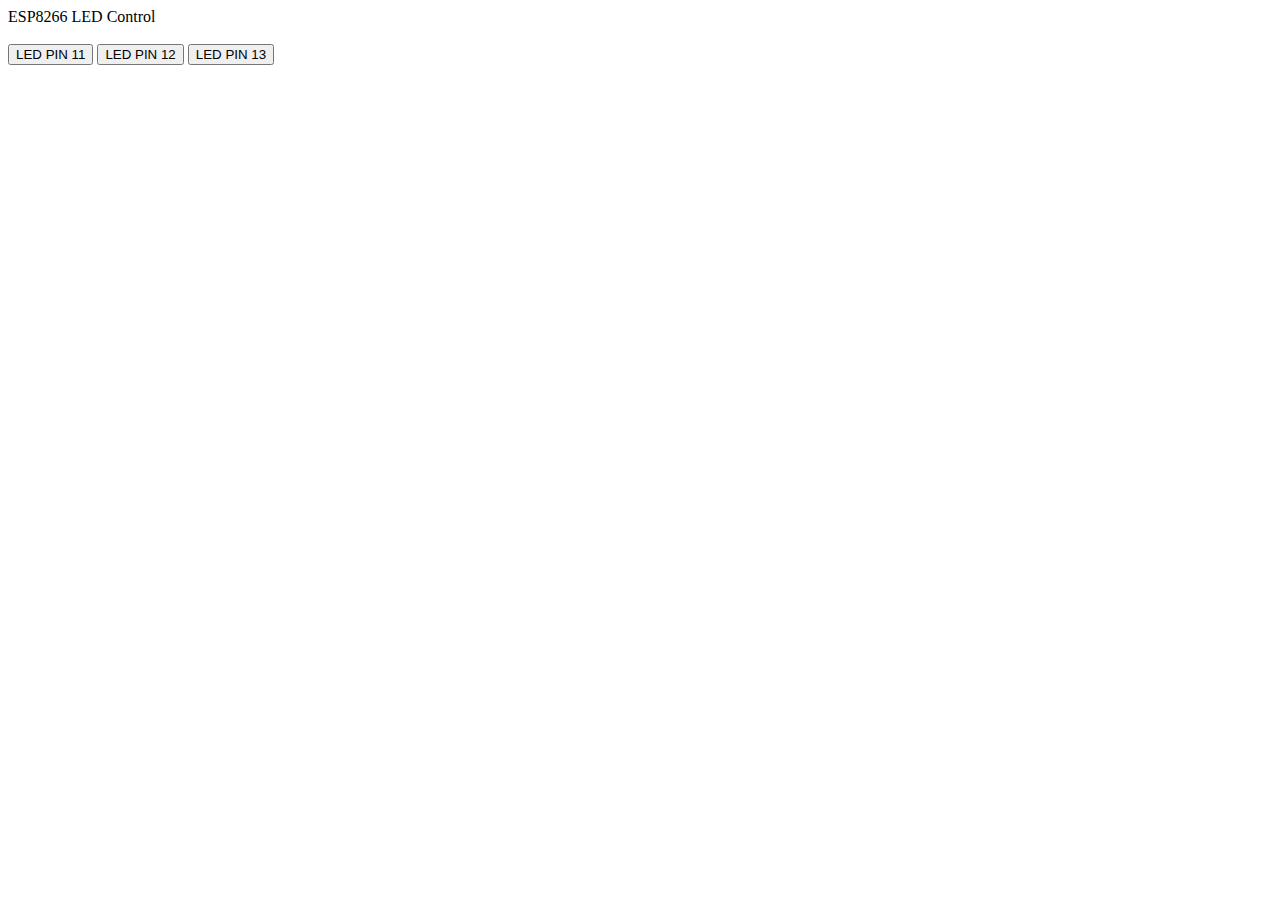
<file: esp8266/index.html>
<html>
 <head>
  <title>ESP8266 LED Control</title>
 </head>
 <body>
 
 <!-- in the <button> tags below the ID attribute is the value sent to the arduino -->
 <h>ESP8266 LED Control</h></br></br>
 <button id="11" class="led">LED PIN 11</button> <!-- button for pin 11 -->
 <button id="12" class="led">LED PIN 12</button> <!-- button for pin 12 -->
 <button id="13" class="led">LED PIN 13</button> <!-- button for pin 13 -->
  
 <script src="jquery.min.js"></script>
 <script type="text/javascript">
  $(document).ready(function(){
   $(".led").click(function(){
    var p = $(this).attr('id'); // get id value (i.e. pin13, pin12, or pin11)
    // send HTTP GET request to the IP address with the parameter "pin" and value "p", then execute the function
    $.get("http://192.168.0.15:80/", {pin:p}); // execute get request
   });
  });
 </script>
 </body>
</html>
</file>
